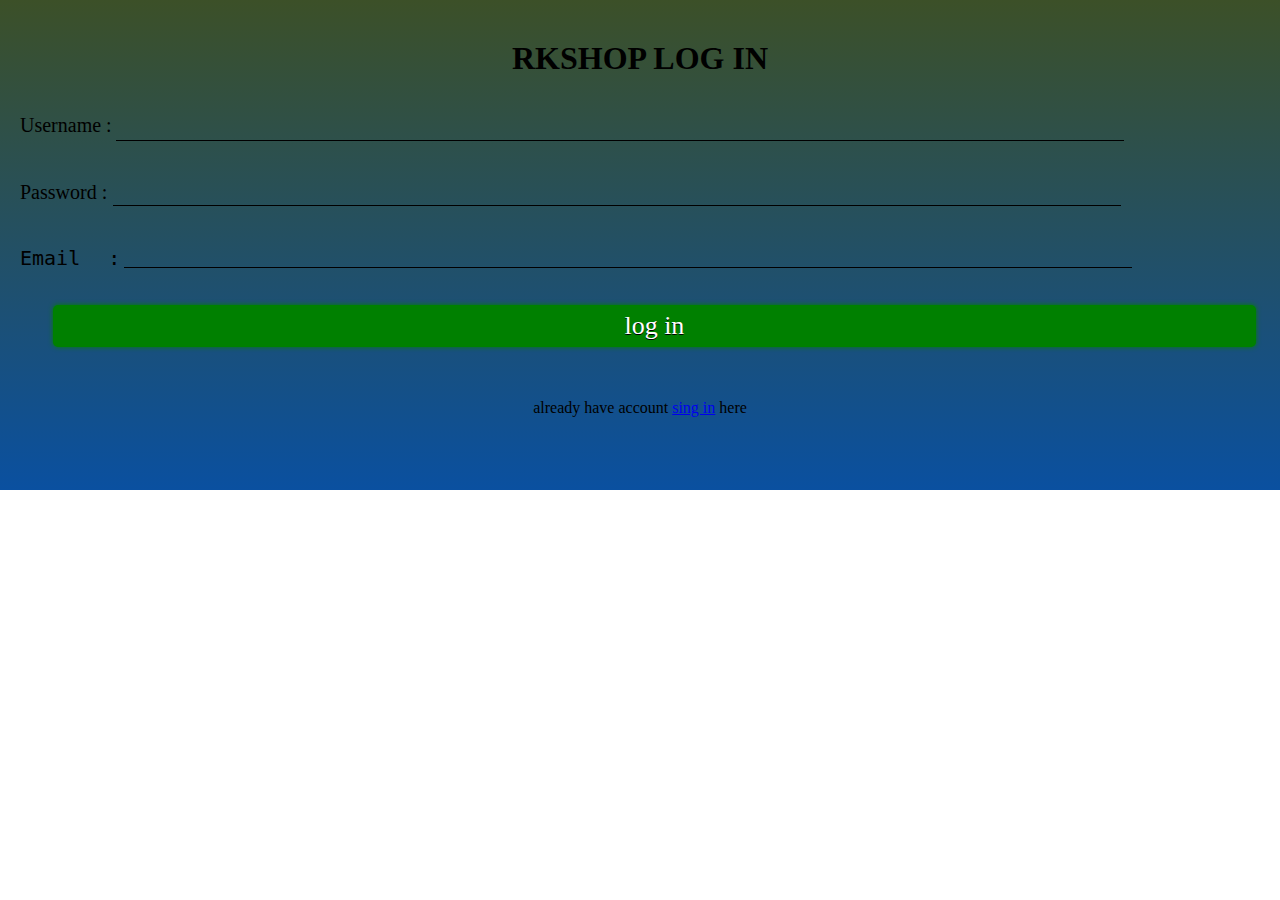
<file: RK log in.html>
<!DOCTYPE html>
<html>
<head>
<title>login</title>
<meta name="viewport" content="width=device-width, user-scalable=no">
</head>
<body>
<div class="body" >
<h1 align="center" style="position:relative;"  >RKSHOP LOG IN</h1>
<br><br><br><br>
<form class="form" method="post"  enctype="text/plain" >
<label for="name">username :</label> <input id="name" name="name"  type="text" class="username" ><br><br>
<label for="password">password :</label> <input id="password" name="password"  type="password" class="pass" ><br><br>
<label for="Email"><pre>Email  <span style="position:relative;left:4px;" >:</span></pre></label> <input id="email" name="email"  type="email" class="email" >
<input value="log in" type="submit" class="login"  onclick="submitIt()">
</form>
<br><br><br><br><br>
<p align="center" >already have account <a href="#" >sing in</a> here</p>
</div>
<script type="text/javascript">
let username=document.querySelector(".username");
let password=document.querySelector(".password");
let email=document.querySelector(".email");
let u=username.value.trim();
let p=password.value.trim();
let e=email.value.trim();
function submitIt(){
if(u==""||p==""||e==""){
alert("please fill all currently");
}

}
</script>

</body>
<style type="text/css">
html,body{height:100%;}

*{margin:0;padding:0;box-sizing:border-box;}
body{background:linear-gradient(rgb(60,80,40),rgb(10,80,160));}
.body{position:relative;top:100px;}
/*.body{height:627px;background:linear-gradient(rgb(60,80,40),rgb(10,80,160));width:100%;}*/
.form{line-height:2em;margin-left:20px;}
label{font-size:20px;text-transform:capitalize;}
input{width:60%;height:30px;text-shadow:0px 1px black;font-family:times;position:relative;bottom:3px;color:#fff;text-align:center;border:0;background:none; border-bottom:1px solid black;}
.email{position:relative;bottom:41px;left:104px;}
.pass{position:relative;  left:2px;bottom:4px;}
.login{border:0;box-shadow:0px 0px 5px green;border-radius:5px;background:green;height:42px; width:90%; right:20px;top:305px;position:absolute;font-size:26px;}
.login:active{background:lightgreen; box-shadow:none;color:teal;}
h1{top:30px;}
@media screen and (min-width:600px){
 input{
width:80%;

  }

  .login{
  right:24px;
  width:94%;
  }
  .body{
  height:470px;
  }
  h1{
  top:40px;
  }
  body{
  background:none;
  }
  html,body{height:100%;}
  .body{top:0;height:490px;background:linear-gradient(rgb(60,80,40),rgb(10,80,160));width:100%;}
}
@media screen and (max-height:600px){
body{background:linear-gradient(rgb(10,80,160),rgb(10,80,160));}
}
</style>
</html>
</file>
